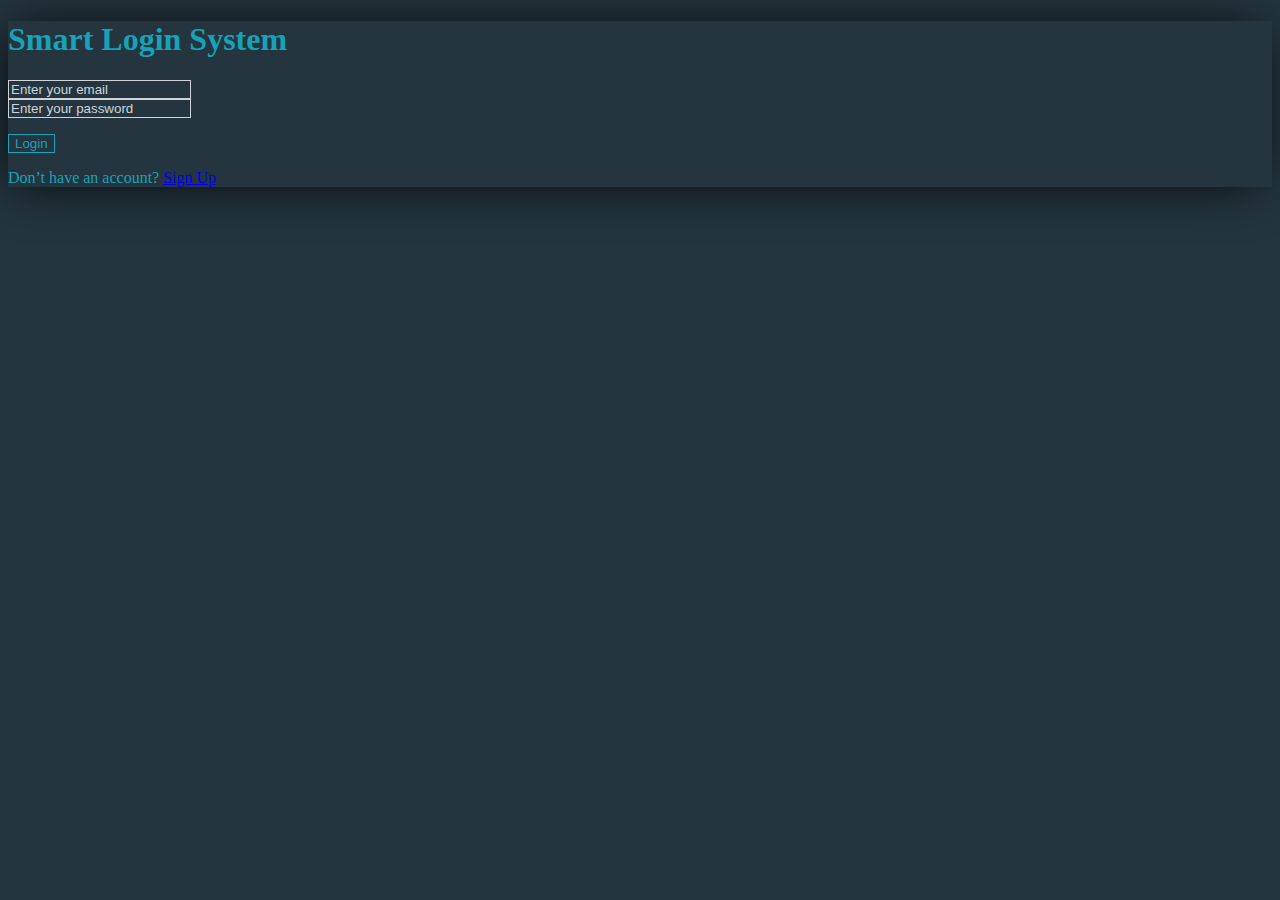
<file: index.html>
<!DOCTYPE html>
<html lang="en">

<head>
    <meta charset="UTF-8">
    <meta name="viewport" content="width=device-width, initial-scale=1.0">
    <title>Login</title>
    <!-- Boostrap css  -->
    <link href="https://cdn.jsdelivr.net/npm/bootstrap@5.3.2/dist/css/bootstrap.min.css" rel="stylesheet"
        integrity="sha384-T3c6CoIi6uLrA9TneNEoa7RxnatzjcDSCmG1MXxSR1GAsXEV/Dwwykc2MPK8M2HN" crossorigin="anonymous">
    <!-- Main css  -->
    <link rel="stylesheet" href="./css/style.css">
</head>

<body>
    <main class="w-50 mx-auto my-5 p-5 shadow-dark text-center ">
        <h1>Smart Login System</h1>
        <div>
            <div class="my-4">
                <input type="email" class="form-control input-default" id="email" placeholder="Enter your email">
              </div>
              <div class="my-4">
                <input type="password" class="form-control input-default" id="passwd" placeholder="Enter your password">
              </div>
              <p class="alert alert-danger d-none " id="feedback"></p>
              <button class="w-100 btn btn-outline-ocean" id="submit">Login</button>
        </div>
        <p class="my-4 text-white ">Don’t have an account? <a href="./html/signUp.html" class="text-decoration-none text-white">Sign Up</a></p>        
    </main>




    <!-- Boostrap js -->
    <script src="https://cdn.jsdelivr.net/npm/@popperjs/core@2.11.8/dist/umd/popper.min.js"
        integrity="sha384-I7E8VVD/ismYTF4hNIPjVp/Zjvgyol6VFvRkX/vR+Vc4jQkC+hVqc2pM8ODewa9r"
        crossorigin="anonymous"></script>
    <script src="https://cdn.jsdelivr.net/npm/bootstrap@5.3.2/dist/js/bootstrap.min.js"
        integrity="sha384-BBtl+eGJRgqQAUMxJ7pMwbEyER4l1g+O15P+16Ep7Q9Q+zqX6gSbd85u4mG4QzX+"
        crossorigin="anonymous"></script>
        <!-- main js  -->
        <script src="./js/signin.js"></script>
</body>

</html>
</file>
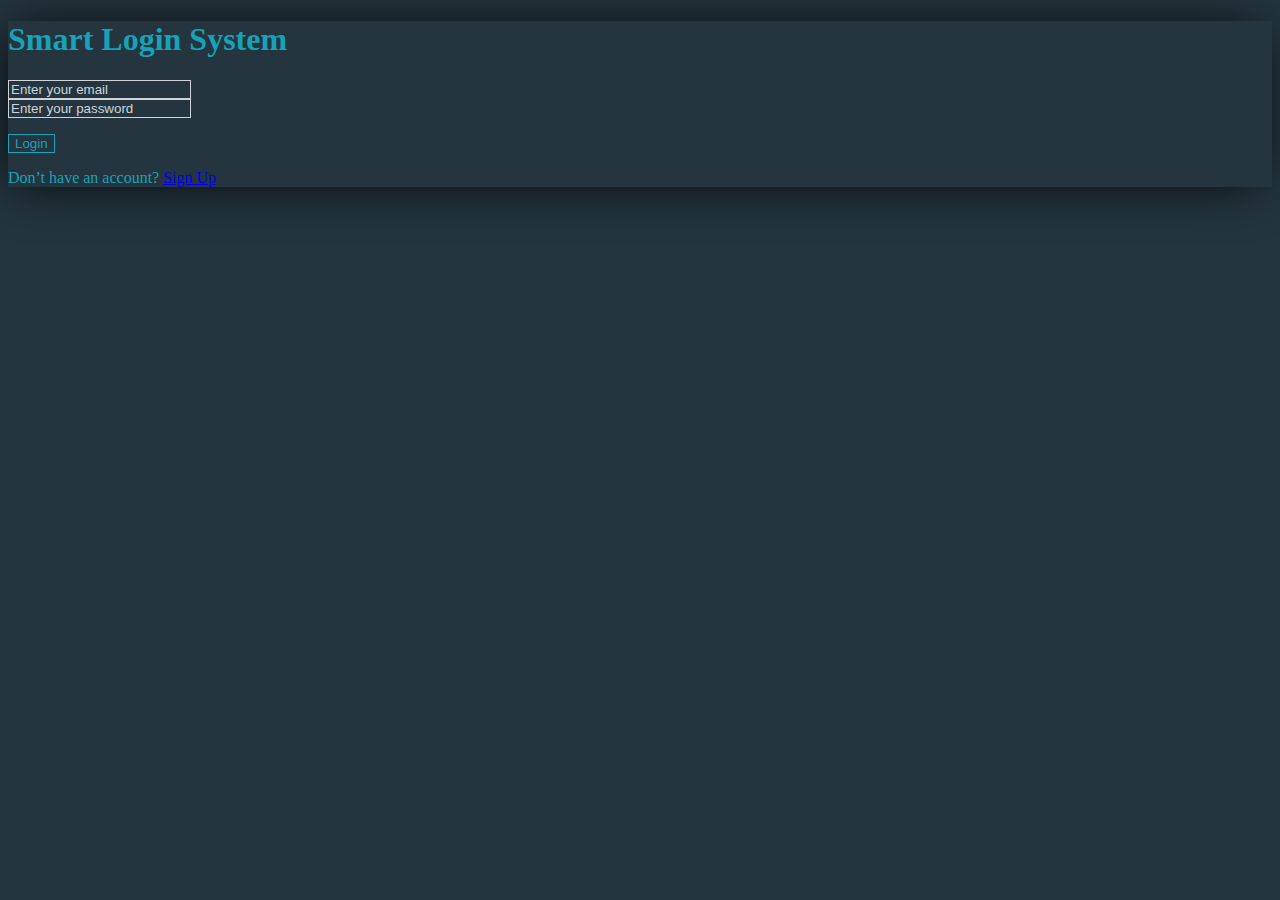
<file: html/home.html>
<!DOCTYPE html>
<html lang="en">
<head>
    <meta charset="UTF-8">
    <meta name="viewport" content="width=device-width, initial-scale=1.0">
    <title>Home</title>
      <!-- Boostrap css  -->
      <link href="https://cdn.jsdelivr.net/npm/bootstrap@5.3.2/dist/css/bootstrap.min.css" rel="stylesheet"
      integrity="sha384-T3c6CoIi6uLrA9TneNEoa7RxnatzjcDSCmG1MXxSR1GAsXEV/Dwwykc2MPK8M2HN" crossorigin="anonymous">
  <!-- Main css  -->
  <link rel="stylesheet" href="../css/style.css">
</head>
<body>
    <nav class="navbar position-fixed w-100 shadow-dark">
        <div class="container">
          <a class="navbar-brand text-white " href="#">SMART LOGIN</a>
          <button class="btn btn-outline-warning " id="logout">Log Out </button>
        </div>
      </nav>
      <main class="d-flex justify-content-center align-items-center vh-100">
        <div class="p-5 shadow-dark w-50 ">
            <h2 class="fs-1 text-center ">Welcome <span id="current-user"></span></h2>
        </div>
      </main>
      

      <!-- main js  -->
      <script src="../js/home.js"></script>
</body>
</html>
</file>
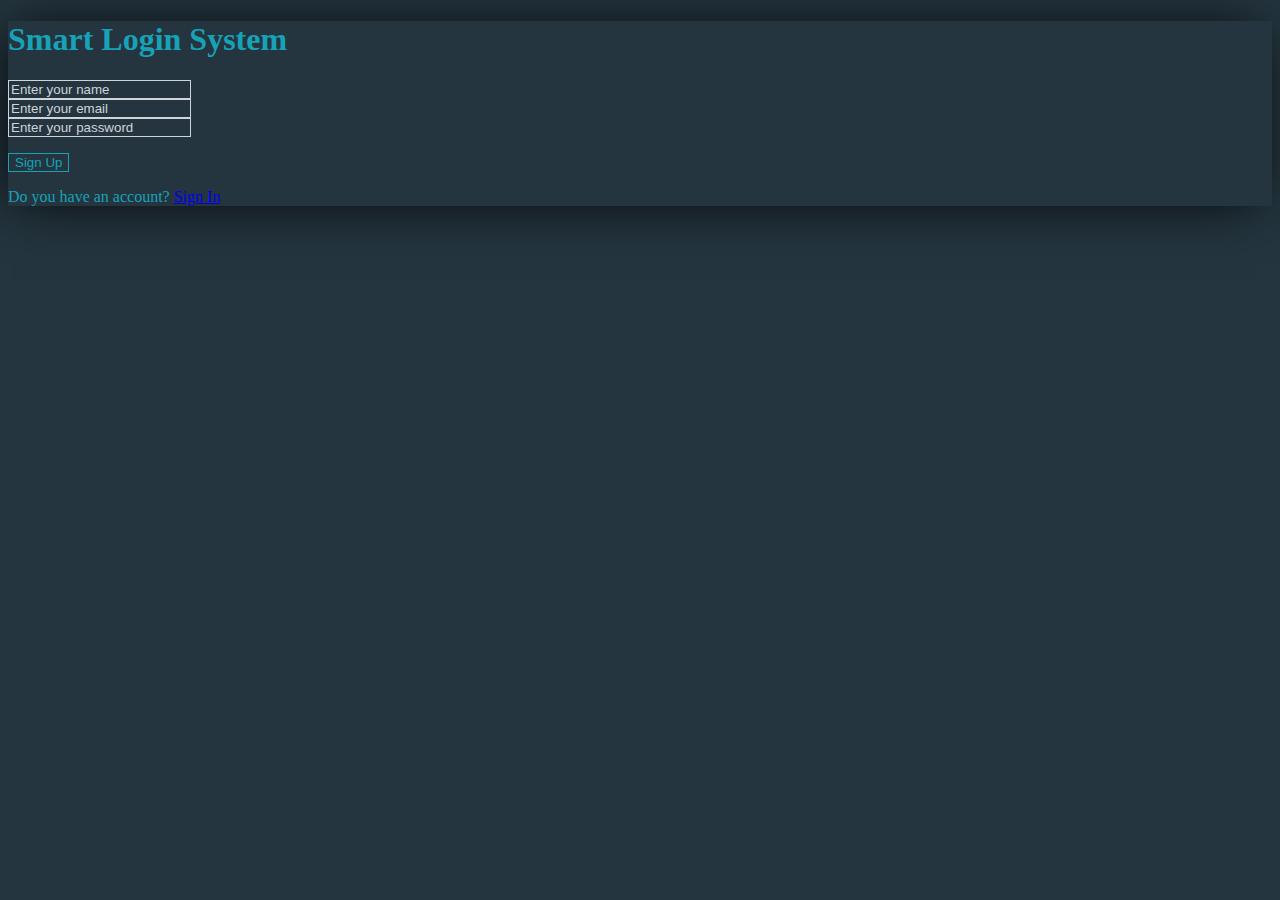
<file: html/signUp.html>
<!DOCTYPE html>
<html lang="en">

<head>
    <meta charset="UTF-8">
    <meta name="viewport" content="width=device-width, initial-scale=1.0">
    <title>Sign Up</title>
    <!-- Boostrap css  -->
    <link href="https://cdn.jsdelivr.net/npm/bootstrap@5.3.2/dist/css/bootstrap.min.css" rel="stylesheet"
        integrity="sha384-T3c6CoIi6uLrA9TneNEoa7RxnatzjcDSCmG1MXxSR1GAsXEV/Dwwykc2MPK8M2HN" crossorigin="anonymous">
    <!-- Main css  -->
    <link rel="stylesheet" href="../css/style.css">
</head>

<body>
    <main class="w-50 mx-auto my-5 p-5 shadow-dark text-center ">
        <h1>Smart Login System</h1>
        <div>
            <div class="my-4">
                <input type="text" class="form-control input-default" id="name" placeholder="Enter your name" >
              </div>
            <div class="my-4">
                <input type="email" class="form-control input-default" id="email" placeholder="Enter your email">
              </div>
              <div class="my-4">
                <input type="password" class="form-control input-default" id="passwd" placeholder="Enter your password" data-bs-toggle="popover" data-bs-title="Password rules" data-bs-html="true" data-bs-trigger="focus">
              </div>
              <p class="alert alert-danger text-center d-none" id="feedback"></p>
              <button class="w-100 btn btn-outline-ocean">Sign Up</button>
        </div>
        <p class="my-4 text-white ">Do you have an account? <a href="../index.html" class="text-decoration-none text-white">Sign In</a></p>        
    </main>




    <!-- Boostrap js -->
    <script src="https://cdn.jsdelivr.net/npm/@popperjs/core@2.11.8/dist/umd/popper.min.js"
        integrity="sha384-I7E8VVD/ismYTF4hNIPjVp/Zjvgyol6VFvRkX/vR+Vc4jQkC+hVqc2pM8ODewa9r"
        crossorigin="anonymous"></script>
    <script src="https://cdn.jsdelivr.net/npm/bootstrap@5.3.2/dist/js/bootstrap.min.js"
        integrity="sha384-BBtl+eGJRgqQAUMxJ7pMwbEyER4l1g+O15P+16Ep7Q9Q+zqX6gSbd85u4mG4QzX+"
        crossorigin="anonymous"></script>
        <!-- main js  -->
        <script src="../js/signup.js"></script>
</body>

</html>
</file>
<file: css/style.css>
:root{
    --background:#24353F;
    --color: #17A2B8;
    --input-border:#ced4da;
    --input-border-focus:#80bdff;
    --input-border-invalid:#f00;
    --input-border-valid:#0f0;
}
body{
    background-color: var(--background);
    color: var(--color);
}
.shadow-dark{
    box-shadow: -5px 2px 54px -9px rgba(0, 0, 0, 1);;
}
.input-default , .input-invalid , .input-valid {
    background-color: var(--background) !important;
    color: #fff !important;
    border: 1px solid var(--input-border) !important;
}
.input-default:focus{
border:1px solid var(--input-border-focus) !important;
box-shadow: none !important;
}
.input-invalid:focus{
    border:1px solid var(--input-border-invalid) !important;
}
.input-valid:focus{
    border:1px solid var(--input-border-valid) !important;
}

input::placeholder{
    color: var(--input-border) !important;
}

.btn-outline-ocean{
    border: 1px solid var(--color) !important;
    color: var(--color) !important;
    background-color: transparent;
}
.btn-outline-ocean:hover {
    border: 1px solid var(--color) !important;
    color: #fff !important;
    background-color: var(--color) !important;
}
a:hover{
    text-decoration: underline !important;
}
nav{
    background-color: transparent !important;
}
</file>
